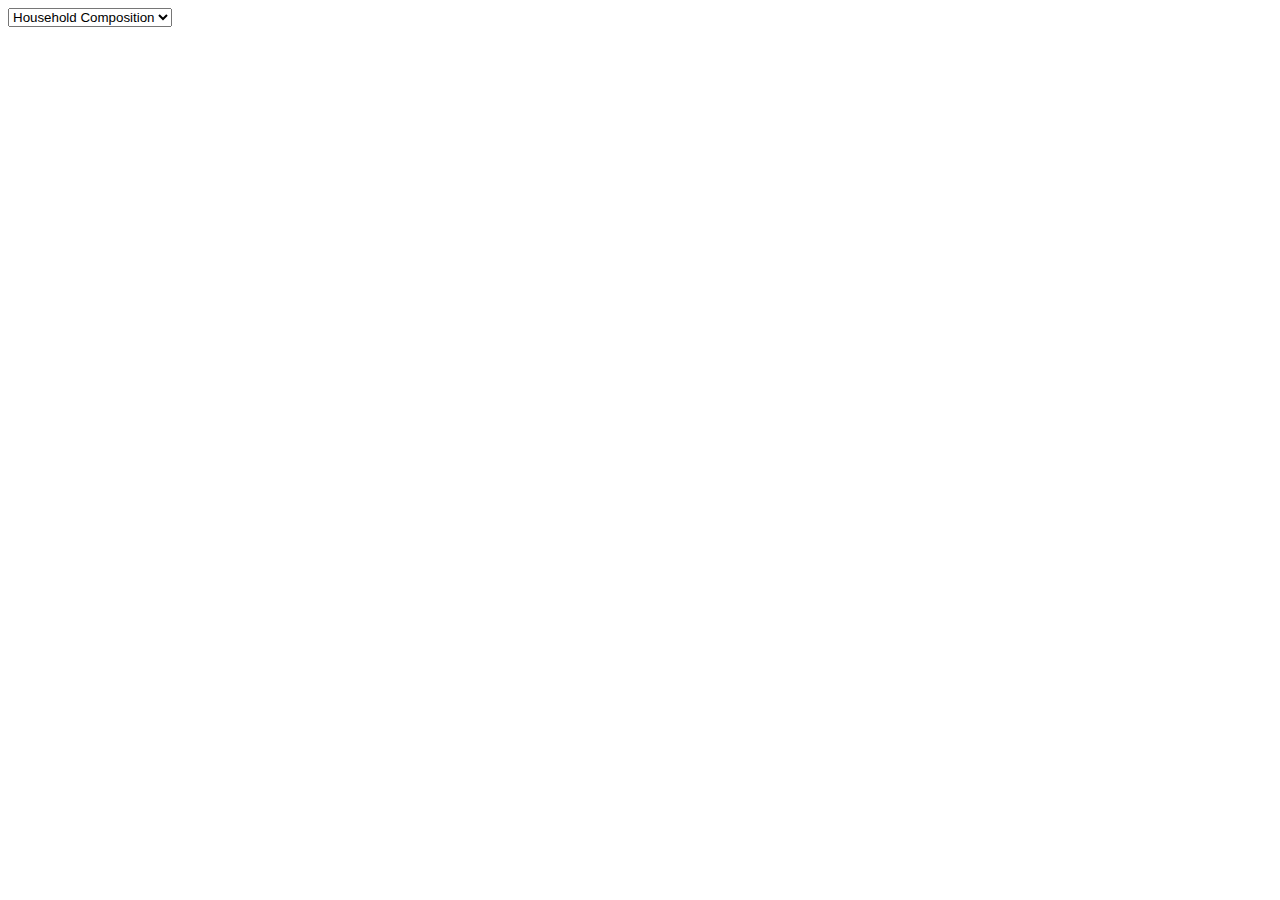
<file: Test-BarChart/Test-4.html>
<!DOCTYPE html>
<html lang="en">

<head>
  <meta charset="UTF-8">
  <meta name="viewport" content="width=device-width, initial-scale=1.0">
  <meta http-equiv="X-UA-Compatible" content="ie=edge">
  <title>Events</title>
  <script src="https://cdn.plot.ly/plotly-latest.min.js"></script>
</head>

<body>

  <div id="plot"></div>

  <script src="test.js"></script>

  <select id="selDataset" onchange="getData(this.value)">
    <option value="dataset1">Household Composition</option>
    <option value="dataset2">Poverty</option>
    <option value="dataset3">Unemployment</option>
  </select>
</body>

</html>
</file>
